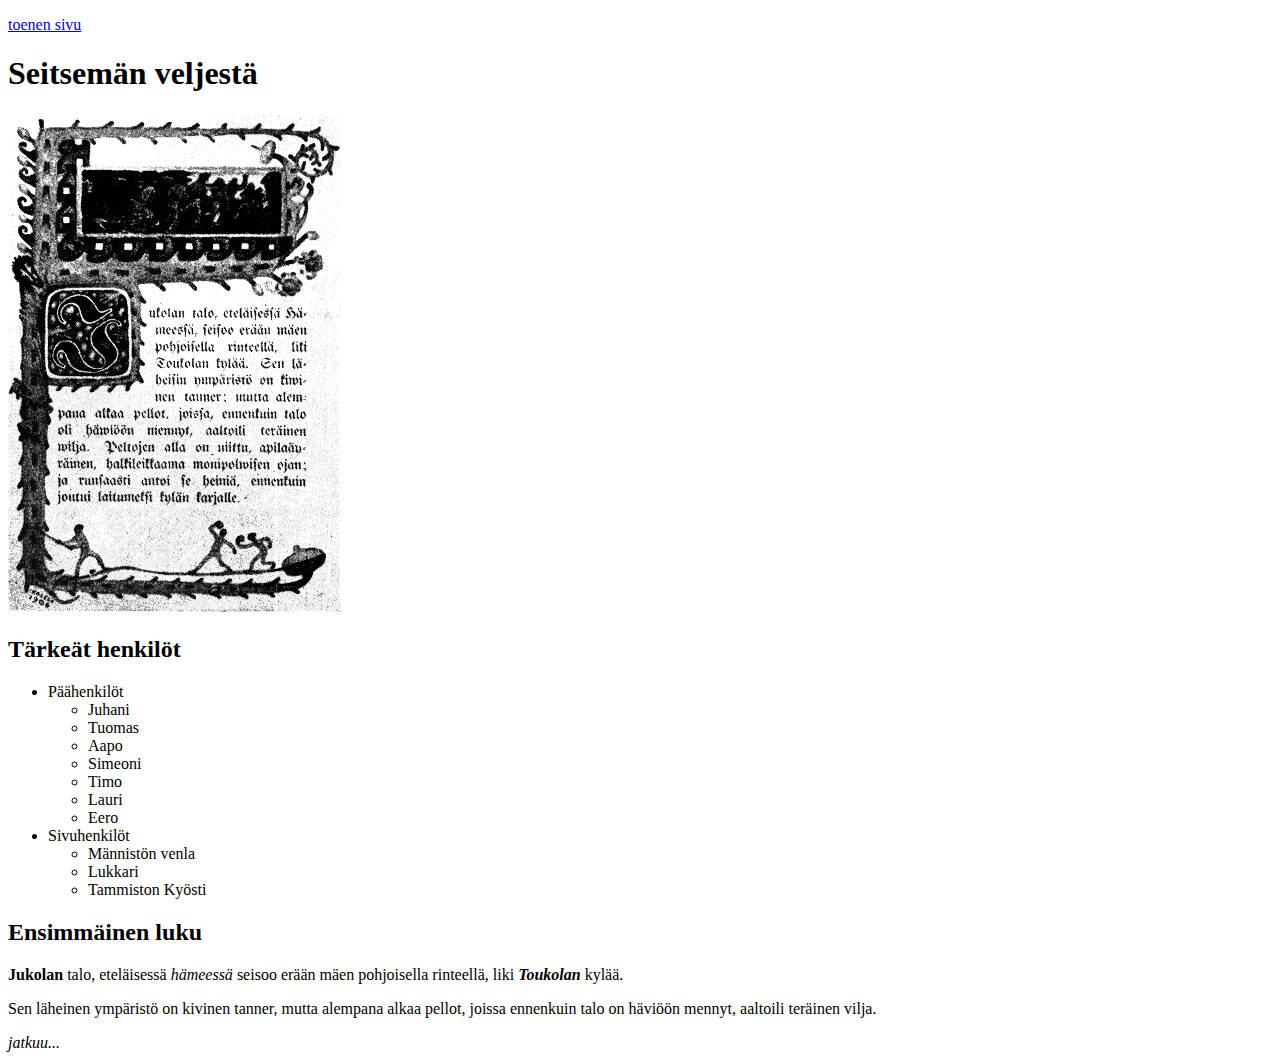
<file: index.html>
<!DOCTYPE html>
<html>

<head>
    <meta charset="utf-8">
    <title>Lapio website</title>
    <link rel="stylesheet" type="text/css" href="style.css">
</head>

<body>

    <p>
        <a href="filu.html">toenen sivu</a>
    </p>
    <!--Tee tehtävät tänne-->
    <h1>Seitsemän veljestä</h1>

    <img src="assets/7veljee.png" alt="Seitsemän veljeksen ensimmäinen sivu" />

    <h2>Tärkeät henkilöt</h2>

    <ul>
        <li>Päähenkilöt</li>
        <ul>
            <li>Juhani</li>
            <li>Tuomas</li>
            <li>Aapo</li>
            <li>Simeoni</li>
            <li>Timo</li>
            <li>Lauri</li>
            <li>Eero</li>
        </ul>
        <li>Sivuhenkilöt</li>
        <ul>
            <li>Männistön venla</li>
            <li>Lukkari</li>
            <li>Tammiston Kyösti</li>
        </ul>
    </ul>
    <ul>

    </ul>

    <h2>Ensimmäinen luku</h2>

    <p>
        <b>Jukolan</b> talo, eteläisessä
        <i>hämeessä</i> seisoo erään mäen pohjoisella rinteellä, liki
        <b>
            <i>Toukolan</i>
        </b> kylää.
    </p>

    <p>
        Sen läheinen ympäristö on kivinen tanner, mutta alempana alkaa pellot, joissa ennenkuin talo on häviöön mennyt, aaltoili
        teräinen vilja.
    </p>

    <i>jatkuu...</i>
</body>

</html>
</file>
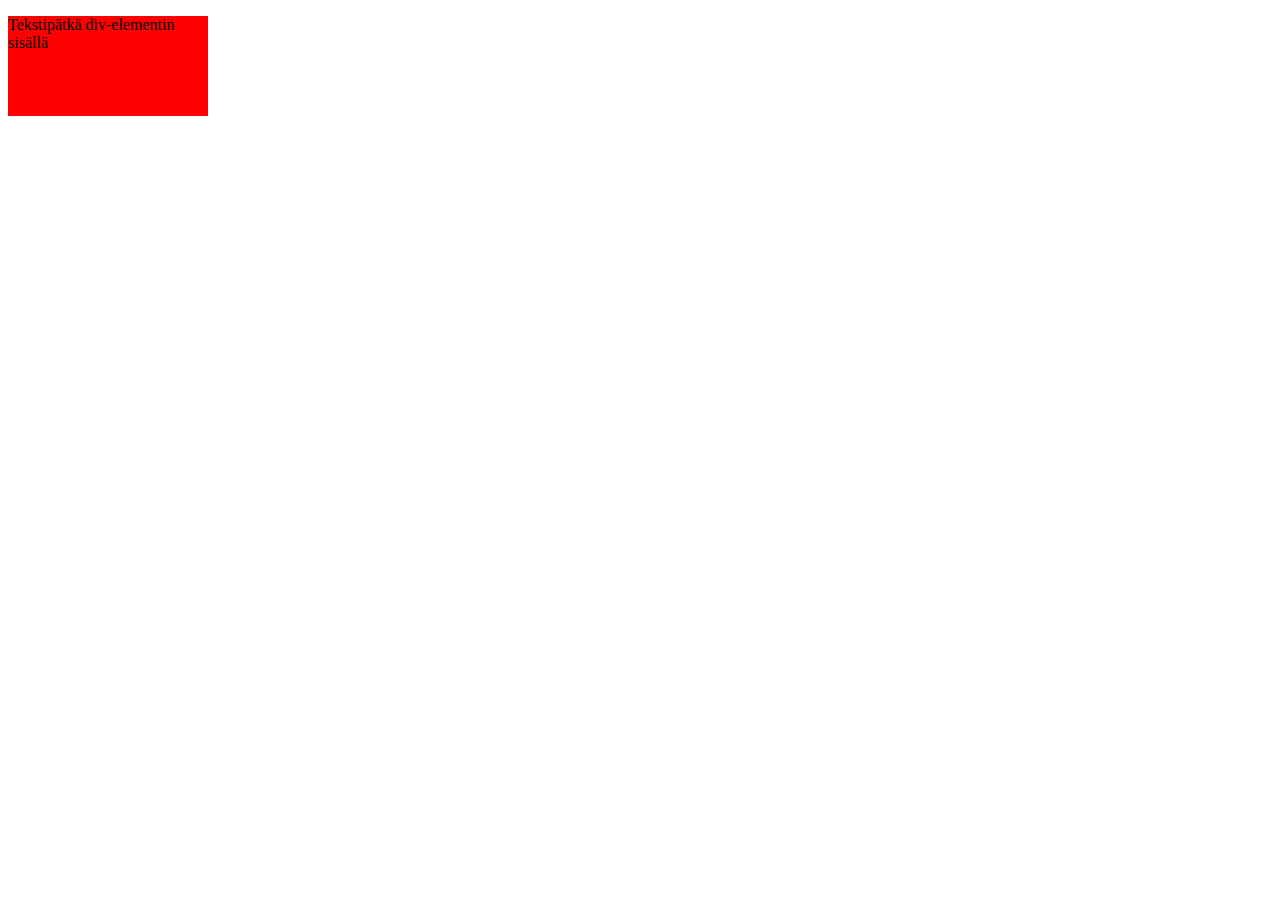
<file: html3.html>
<!DOCTYPE html>
<html>

<head>
    <meta charset="utf-8">
    <title>Lapio website</title>
    <link rel="stylesheet" type="text/css" href="style.css">
</head>

<body>
    <div class="container">
        <p>Tekstipätkä div-elementin sisällä</p>
    </div>
</body>

</html>
</file>
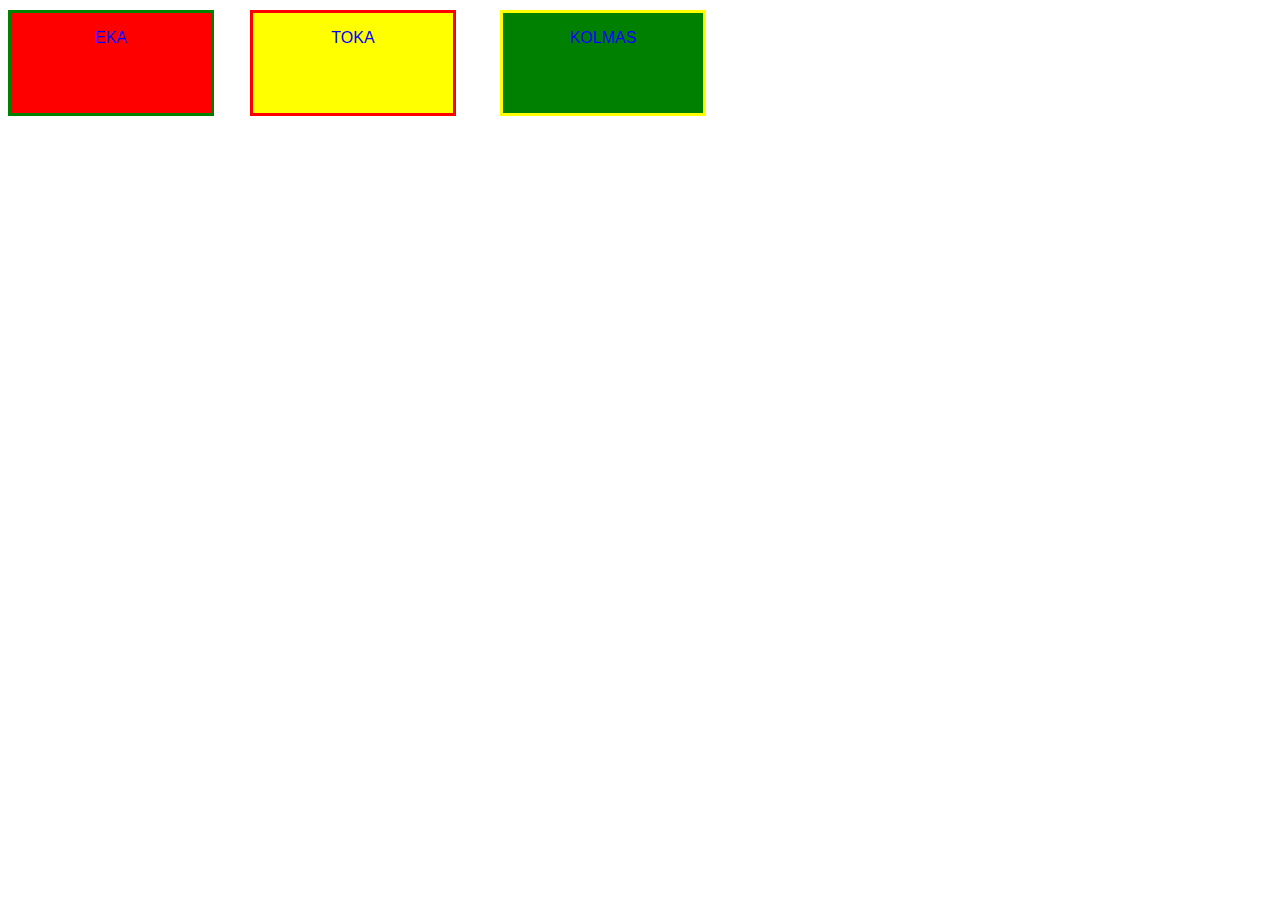
<file: position.html/html3.html>
<!DOCTYPE html>
<html>

<head>
    <meta charset="utf-8">
    <title>Lapio website</title>
    <link rel="stylesheet" type="text/css" href="styles.css">
</head>

<body>
    <div class="first-box-container">
        <p>eka</p>
    </div>
    <div class="second-box-container">
        <p>toka</p>
    </div>
    <div class="third-box-container">
        <p>kolmas</p>
    </div>
</body>

</html>
</file>
<file: style.css>
div { 
    background-color: red;
    width: 500;
    height: 400;
 }

 .container {
    width: 200px;
    height: 100px;
    background-color: red;
  }
</file>
<file: position.html/styles.css>
div { 
    background-color: red;
    width: 500;
    height: 400;
 }

 p {
   color: blue;
 }

 .container {
    width: 200px;
    height: 100px;
    background-color: red;
  }

  .first-box-container {
    width: 200px;
    height: 100px;
    background-color: red;
    position: absolute;
    top: 10px;
    border-style: solid;
    border-color: green;
    text-align: center;
    text-transform: uppercase;
    font-family: Arial, Helvetica, sans-serif;
  }
  
  .second-box-container {
    width: 200px;
    height: 100px;
    background-color: yellow;
    position: absolute;
    left: 250px;
    top: 10px;
    border-style: solid;
    border-color: red;
    text-align: center;
    text-transform: uppercase;
    font-family: Arial, Helvetica, sans-serif;
  }
  
  .third-box-container {
    width: 200px;
    height: 100px;
    background-color: green;
    position: absolute;
    left: 500px;
    top: 10px;
    border-style: solid;
    border-color: yellow;
    text-align: center;
    text-transform: uppercase;
    font-family: Arial, Helvetica, sans-serif;
  }
</file>
